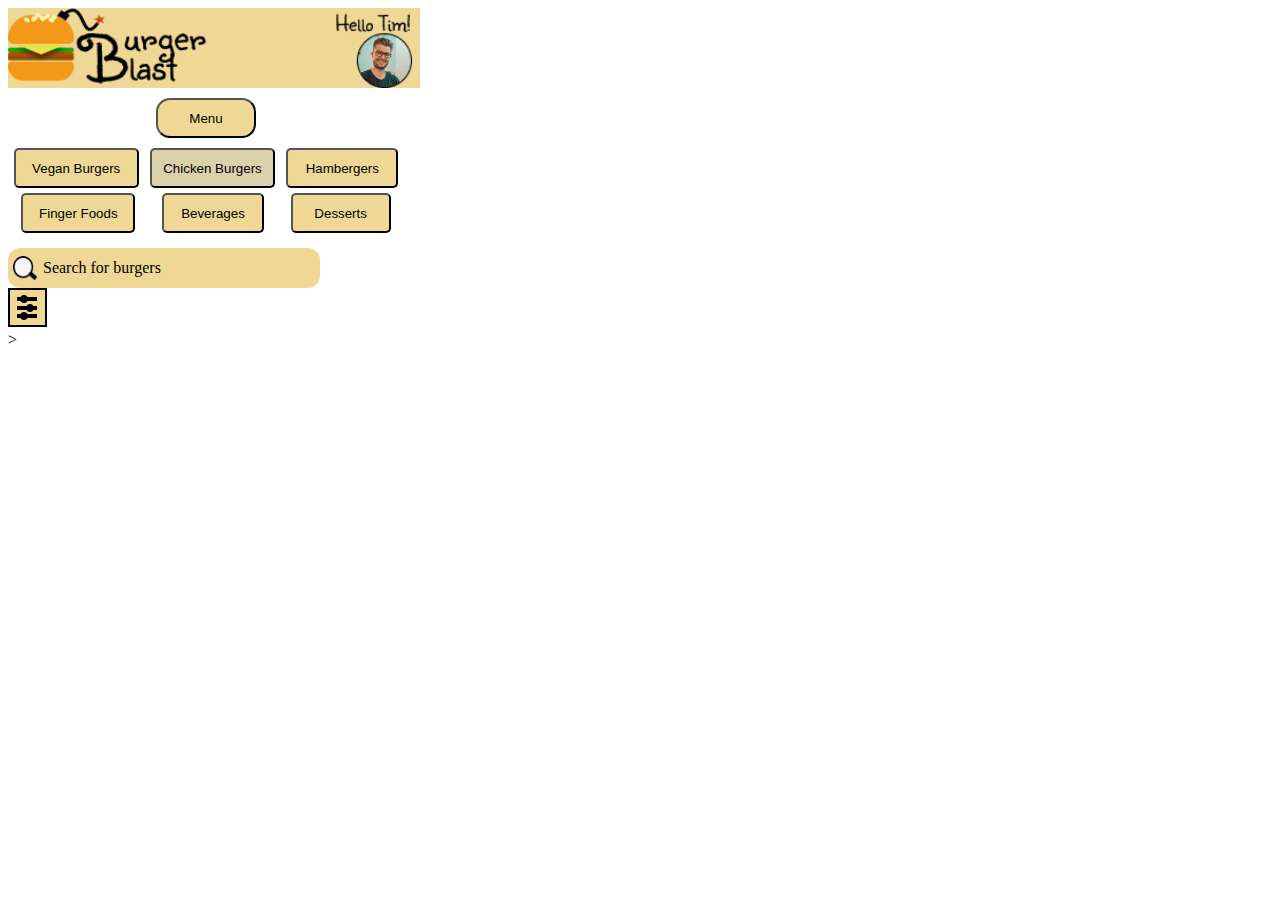
<file: index.html>
<!DOCTYPE html>
<html>
    <head>
                <link rel="stylesheet" href="styles.css"/>
        <body>
            <div class="header">
            <img src="Logo.png" class="logo">
            <img src="hello tim.png" class="profile">
            </div>
            <div class="menu">
                    <button class="menubtn">Menu</button>
            </div>
            <div class="menuRow1">
                <button class="veganBurger">Vegan Burgers</button>
                <button class="chickenBurger">Chicken Burgers</button>
                <button class="hamburger">Hambergers</button>
            </div>
            <div class="menuRow2">
                <button class="fingerFood">Finger Foods</button>
                <button class="beverages">Beverages</button>
                <button class="dessert">Desserts</button>
            </div>
            <div class="searchBar">
                <img src="Search icon.png" class="searchicon">
                <div class="searchtext">Search for burgers</div>
            </div>
            <div class="filtericon"><img src="Filter icon.png"></div>
        </body>
    </head>
</html>>
</file>
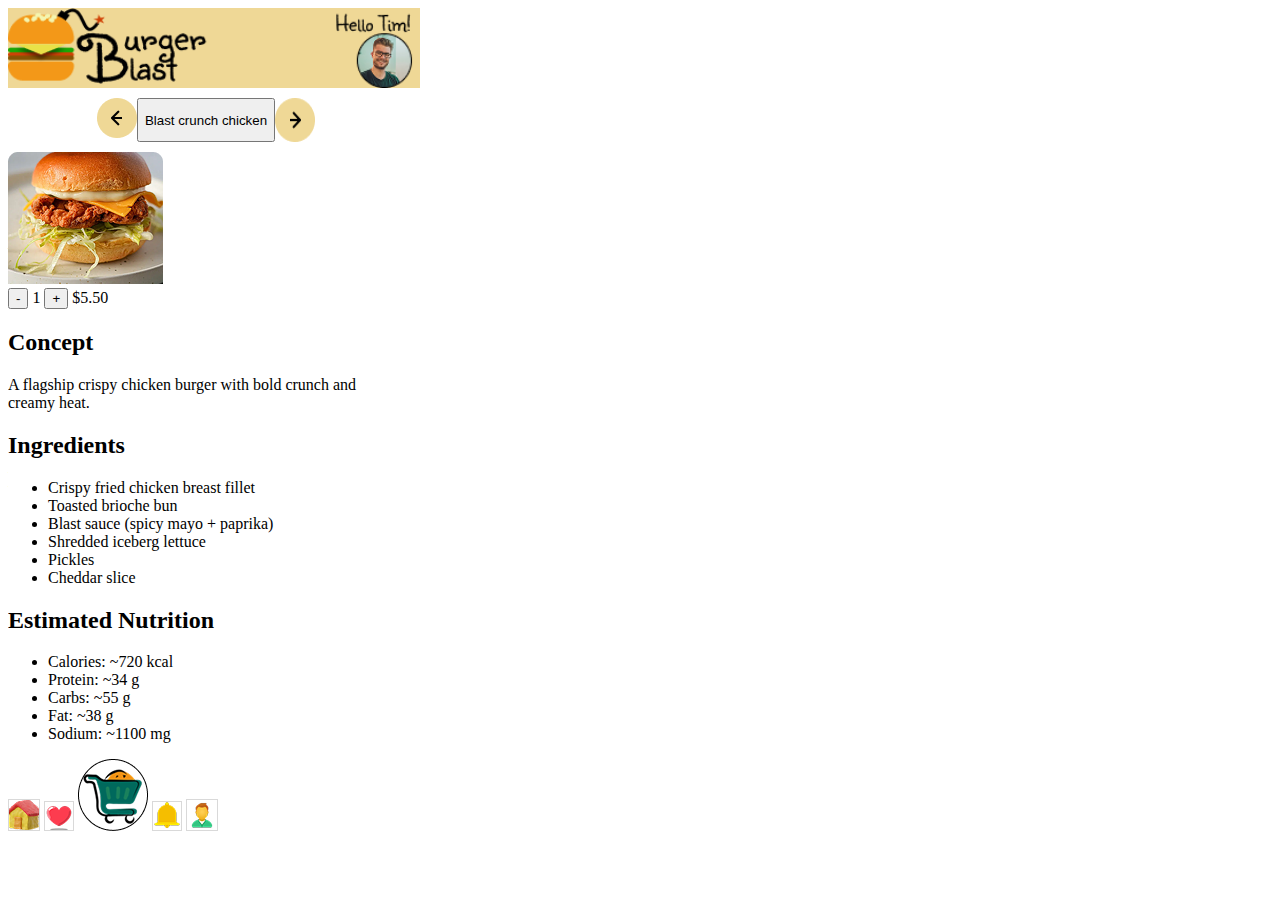
<file: description.html>
<!DOCTYPE html>
<html lang="en">
    <head>
        <link rel="stylesheet" href="styles.css"/>
        <meta charset="utf-8">
    <meta name="viewport" content="width=device-width, initial-scale=1">
    <title>Burger Description</title>
    <link href="https://cdn.jsdelivr.net/npm/bootstrap@5.3.8/dist/css/bootstrap.min.css" rel="stylesheet" integrity="sha384-sRIl4kxILFvY47J16cr9ZwB07vP4J8+LH7qKQnuqkuIAvNWLzeN8tE5YBujZqJLB" crossorigin="anonymous">
    </head>
    <body>
        <div class="whole">
            <div class="header">
                <img src="Logo.png" class="logo" alt="Burger_Blast_Logo">
                <img src="hello tim.png" class="profile">
            </div>
            <div class="menu">
                    <a href="index.html"><img src="Back button.png" class="back"></a>
                    <button class="pnamebtn">Blast crunch chicken</button>
                    <img src="next button.png" class="next">
            </div>
            <div class="crunch"><img src="Rectangle 22.png" class="crunchImage" alt="Blast_crunch_burger"></div>
<div class="qty-container">
<div class="qty-bar">
    <button class="qty-btn minus">-</button>
    <span class="qty-value">1</span>
    <button class="qty-btn plus">+</button>
    <span class="qty-price">$5.50</span>
</div>
</div>
<div class="details">
    <h2>Concept</h2>
    <p>A flagship crispy chicken burger with bold crunch and creamy heat.</p>
    <h2>Ingredients</h2>
    <ul>
      <li>Crispy fried chicken breast fillet</li>
      <li>Toasted brioche bun</li>
      <li>Blast sauce (spicy mayo + paprika)</li>
      <li>Shredded iceberg lettuce</li>
      <li>Pickles</li>
      <li>Cheddar slice</li>
    </ul>
    <h2>Estimated Nutrition</h2>
    <ul>
        <li>Calories: ~720 kcal</li>
        <li>Protein: ~34 g</li>
        <li>Carbs: ~55 g</li>
        <li>Fat: ~38 g</li>
        <li>Sodium: ~1100 mg</li>
    </ul>
</div>
<div class="footer">
    <img src="Home icon.png" class="home" alt="Home">
    <img src="favorite.png" class="favorite" alt="favorites">
    <a href="shopping_cart.html"><img src="cart.png" class="cart" alt="Add to cart"></a>
    <img src="bell icon.png" class="bellIcon" alt="Notifications">
    <img src="profile icon.png" class="profileIcon" alt="My profile">
</div>
        </div>
<script src="https://cdn.jsdelivr.net/npm/bootstrap@5.3.8/dist/js/bootstrap.bundle.min.js" integrity="sha384-FKyoEForCGlyvwx9Hj09JcYn3nv7wiPVlz7YYwJrWVcXK/BmnVDxM+D2scQbITxI" crossorigin="anonymous"></script>
    </body>
</html>
</file>
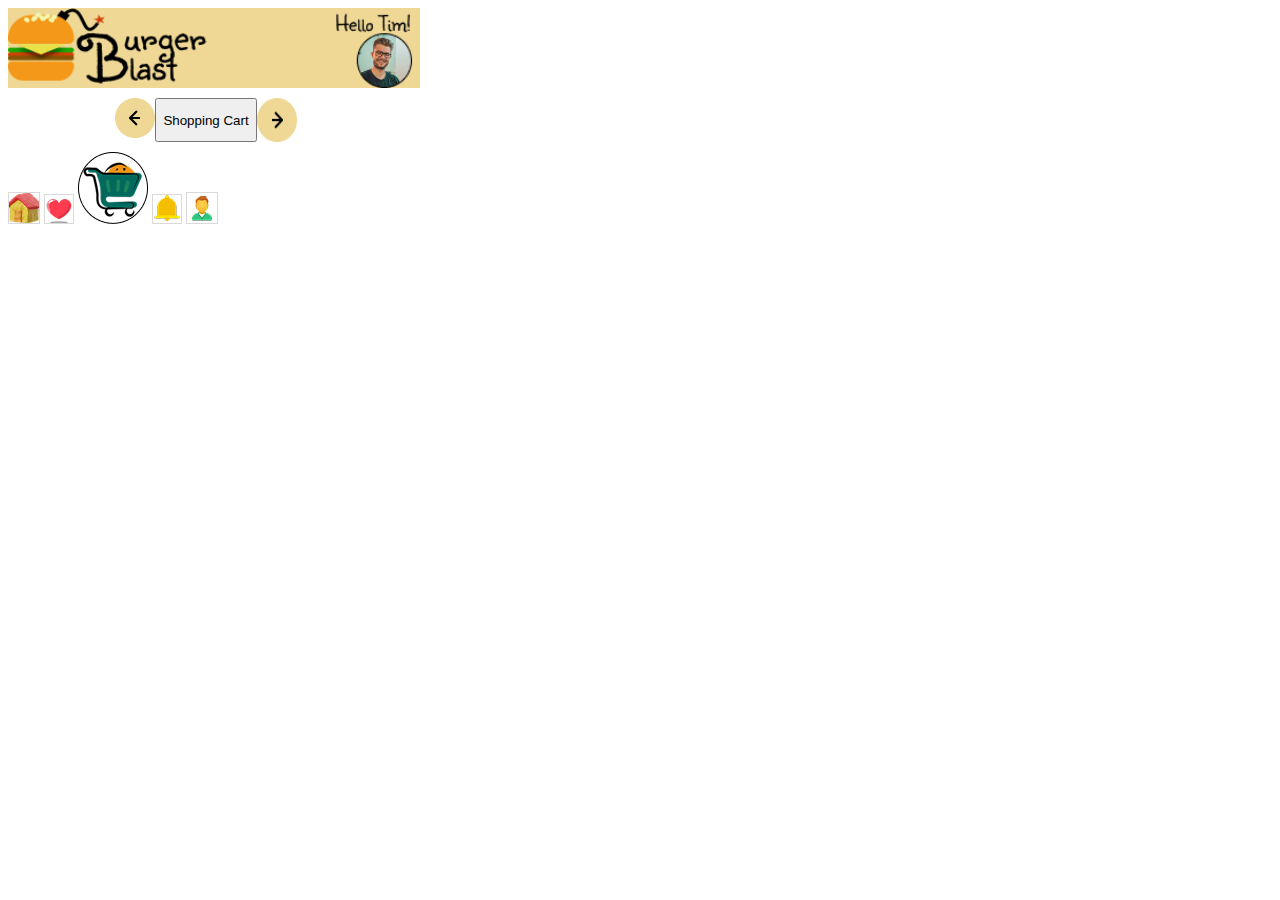
<file: shopping_cart.html>
<!DOCTYPE html>
<html lang="en">
    <head>
        <link rel="stylesheet" href="styles.css"/>
        <meta charset="utf-8">
    <meta name="viewport" content="width=device-width, initial-scale=1">
    <title>Burger Description</title>
    <link href="https://cdn.jsdelivr.net/npm/bootstrap@5.3.8/dist/css/bootstrap.min.css" rel="stylesheet" integrity="sha384-sRIl4kxILFvY47J16cr9ZwB07vP4J8+LH7qKQnuqkuIAvNWLzeN8tE5YBujZqJLB" crossorigin="anonymous">
    </head>
<body>
    <div class="whole">
            <div class="header">
                <img src="Logo.png" class="logo" alt="Burger_Blast_Logo">
                <img src="hello tim.png" class="profile">
            </div>
            <div class="menu">
                    <a href="index.html"><img src="Back button.png" class="back"></a>
                    <button class="pnamebtn">Shopping Cart</button>
                    <img src="next button.png" class="next">
            </div>
            
        <div class="footer">
        <img src="Home icon.png" class="home" alt="Home">
        <img src="favorite.png" class="favorite" alt="favorites">
        <a href="shopping_cart.html"><img src="cart.png" class="cart" alt="Add to cart"></a>
        <img src="bell icon.png" class="bellIcon" alt="Notifications">
        <img src="profile icon.png" class="profileIcon" alt="My profile">
        </div>
    </div>
<script src="https://cdn.jsdelivr.net/npm/bootstrap@5.3.8/dist/js/bootstrap.bundle.min.js" integrity="sha384-FKyoEForCGlyvwx9Hj09JcYn3nv7wiPVlz7YYwJrWVcXK/BmnVDxM+D2scQbITxI" crossorigin="anonymous"></script>
    </body>
</html>
</file>
<file: styles.css>
html{
                width: 412px;
            }
            .header{
                height: 80px;
                width: 412px;
                background-color: #EFD896;
                display: flex;
                justify-content: space-between;
            }
            .menu{
                display: flex;
                justify-content: center;
                padding-top: 10px;
                padding-bottom: 10px;
            }
            .menubtn{
                cursor: pointer;
                background-color: #EFD896;
                width: 100px;
                height: 40px;
                border-radius: 14px;
            }
            .menuRow1{
                display: flex;
                justify-content: space-around;
                padding-bottom: 5px;
            }
            .menuRow2{
              display: flex;
              justify-content: space-around; 
              padding-bottom: 15px; 
            }
            .veganBurger{
                cursor: pointer;
                background-color: #EFD896;
                width: 125px;
                height: 40px;
                border-radius: 5px;
            }
            .chickenBurger{
                cursor: pointer;
                background-color: #DAD0AA;
                width: 125px;
                height: 40px;
                border-radius: 5px;
            }
            .hamburger{
                cursor: pointer;
                background-color: #EFD896;
                width: 112px;
                height: 40px;
                border-radius: 5px;
            }
            .fingerFood{
                cursor: pointer;
                background-color: #EFD896;
                width: 114px;
                height: 40px;
                border-radius: 5px;
            }
             .beverages{
                cursor: pointer;
                background-color: #EFD896;
                width: 102px;
                height: 40px;
                border-radius: 5px;
            }
            .dessert{
                cursor: pointer;
                background-color: #EFD896;
                width: 100px;
                height: 40px;
                border-radius: 5px;
            }
            .searchBar{
                height: 40px;
                width: 312px;
                background-color: #EFD896;
                display: flex;
                justify-content: flex-start;
                align-items: center;
                border-radius: 12px;
            }
            img.searchicon{
                display: flex;
                justify-content: space-between;
                width: 25px;
                height: 25px;
                padding-right: 5px;
                padding-left: 5px;
            }
            .searchtext{
                display: flex;
                justify-content: space-between;
            }
            .searchSection{
                display: flex;
                justify-content: space-around;
                padding-bottom: 20px;
            }
            img.filter{
                display: flex;
                justify-content: space-around;
            }
</file>
